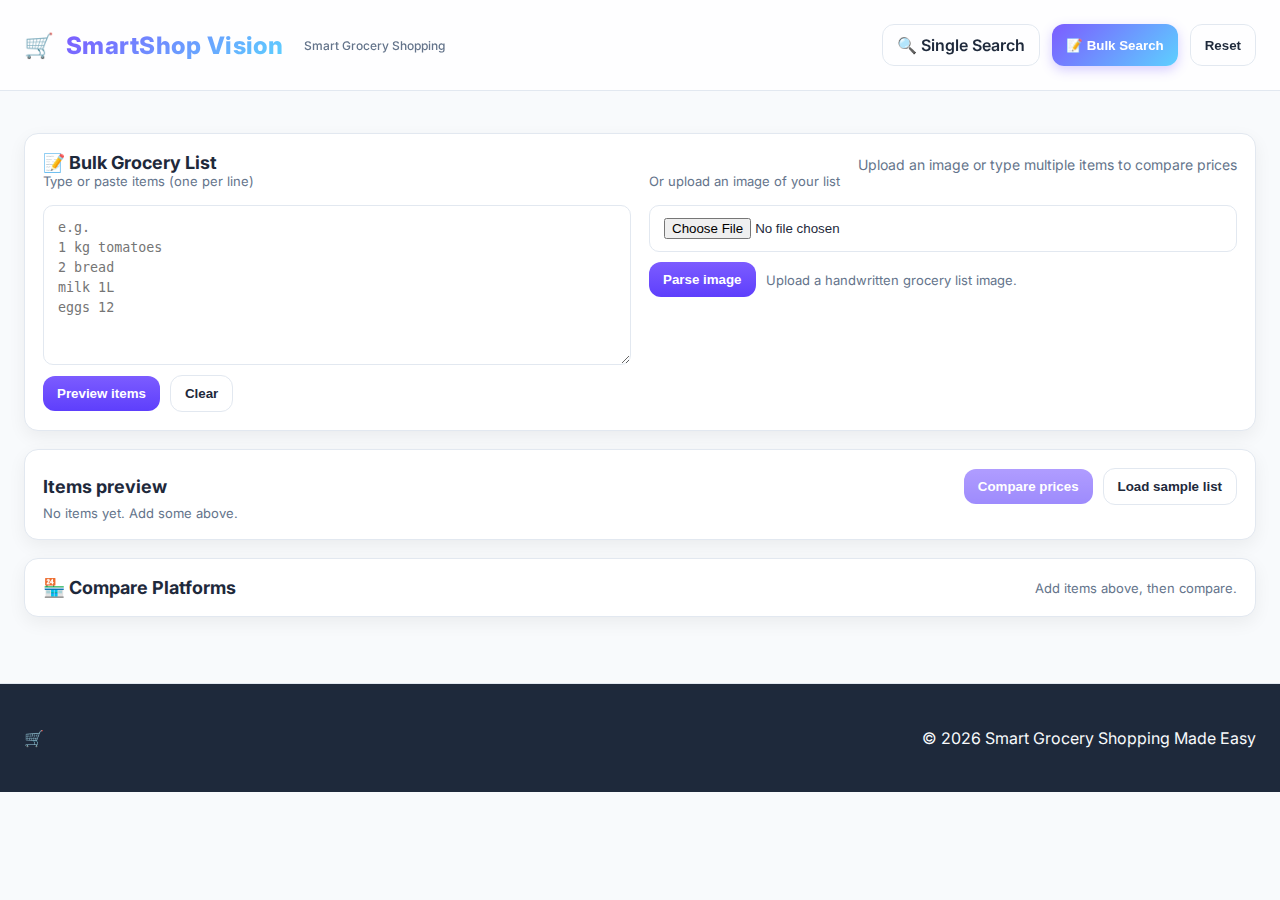
<file: Frontend/bulk-search.html>
<!doctype html>
<html lang="en">
  <head>
    <meta charset="utf-8" />
    <meta name="viewport" content="width=device-width, initial-scale=1" />
    <title>SmartShop Vision - Bulk Search</title>
    <link rel="preconnect" href="https://fonts.googleapis.com" />
    <link rel="preconnect" href="https://fonts.gstatic.com" crossorigin />
    <link href="https://fonts.googleapis.com/css2?family=Inter:wght@300;400;500;600;700;800&display=swap" rel="stylesheet" />
    <link rel="stylesheet" href="styles.css" />
  </head>
  <body>
    <header class="app-header">
      <div class="container header-inner">
        <div class="brand">
          <div class="logo">🛒</div>
          <h1 class="app-title">SmartShop Vision</h1>
          <span class="tagline">Smart Grocery Shopping</span>
        </div>
        <nav class="header-actions">
          <a href="single-search.html" class="btn btn-ghost" aria-label="Single Item Search">🔍 Single Search</a>
          <button id="bulkSearchBtn" class="btn btn-primary" aria-label="Bulk Search">📝 Bulk Search</button>
          <button id="resetBtn" class="btn btn-ghost" aria-label="Reset inputs">Reset</button>
        </nav>
      </div>
    </header>

    <main class="container">
      <!-- Bulk Search Section -->
      <section class="panel" aria-labelledby="input-title">
        <div class="panel-header">
          <h2 id="input-title">📝 Bulk Grocery List</h2>
          <p class="panel-subtitle">Upload an image or type multiple items to compare prices</p>
        </div>
        <div class="grid-2">
          <div class="stack">
            <label for="groceryText" class="label">Type or paste items (one per line)</label>
            <textarea id="groceryText" class="input input-textarea" placeholder="e.g.
1 kg tomatoes
2 bread
milk 1L
eggs 12"></textarea>
            <div class="row gap-sm">
              <button id="parseTextBtn" class="btn">Preview items</button>
              <button id="clearTextBtn" class="btn btn-ghost">Clear</button>
            </div>
          </div>
          <div class="stack">
            <label for="imageInput" class="label">Or upload an image of your list</label>
            <input id="imageInput" type="file" accept="image/*" class="input" />
            <div class="row gap-sm">
              <button id="parseImageBtn" class="btn">Parse image</button>
              <span class="muted">Upload a handwritten grocery list image.</span>
            </div>
          </div>
        </div>
      </section>

      <section class="panel" aria-labelledby="preview-title">
        <div class="panel-header">
          <h2 id="preview-title">Items preview</h2>
          <div class="row gap-sm">
            <button id="compareBtn" class="btn" disabled>Compare prices</button>
            <button id="sampleBtn" class="btn btn-ghost">Load sample list</button>
          </div>
        </div>
        <ul id="itemsList" class="items-list" aria-live="polite"></ul>
      </section>

      <section class="panel" aria-labelledby="compare-title">
        <div class="panel-header">
          <h2 id="compare-title">🏪 Compare Platforms</h2>
          <span id="compareStatus" class="muted">Add items above, then compare.</span>
        </div>
        <div class="cards" id="platformCards">
          <!-- Cards rendered by app.js -->
        </div>
      </section>
    </main>

    <footer class="app-footer">
      <div class="container">
        <div class="footer-content">
          <div class="footer-brand">
            <span class="logo">🛒</span>
            <span>SmartShop Vision</span>
          </div>
          <span>© <span id="year"></span> Smart Grocery Shopping Made Easy</span>
        </div>
      </div>
    </footer>

    <div id="toast" role="status" aria-live="polite" class="toast" hidden></div>

    <script src="bulk-search.js"></script>
  </body>
</html>
</file>
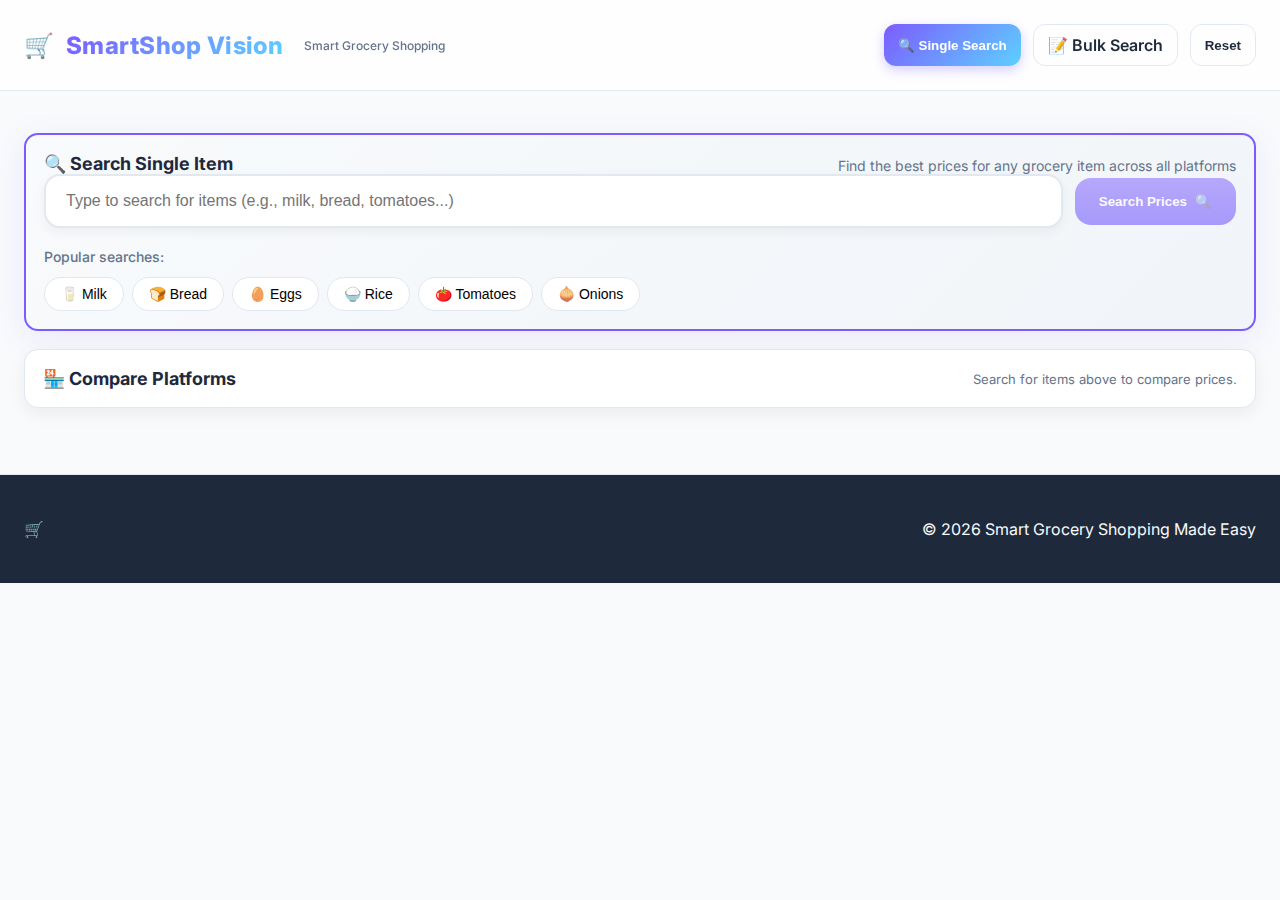
<file: Frontend/single-search.html>
<!doctype html>
<html lang="en">
  <head>
    <meta charset="utf-8" />
    <meta name="viewport" content="width=device-width, initial-scale=1" />
    <title>SmartShop Vision - Single Item Search</title>
    <link rel="preconnect" href="https://fonts.googleapis.com" />
    <link rel="preconnect" href="https://fonts.gstatic.com" crossorigin />
    <link href="https://fonts.googleapis.com/css2?family=Inter:wght@300;400;500;600;700;800&display=swap" rel="stylesheet" />
    <link rel="stylesheet" href="styles.css" />
  </head>
  <body>
    <header class="app-header">
      <div class="container header-inner">
        <div class="brand">
          <div class="logo">🛒</div>
          <h1 class="app-title">SmartShop Vision</h1>
          <span class="tagline">Smart Grocery Shopping</span>
        </div>
        <nav class="header-actions">
          <button id="singleSearchBtn" class="btn btn-primary" aria-label="Single Item Search">🔍 Single Search</button>
          <a href="bulk-search.html" class="btn btn-ghost" aria-label="Bulk Search">📝 Bulk Search</a>
          <button id="resetBtn" class="btn btn-ghost" aria-label="Reset inputs">Reset</button>
        </nav>
      </div>
    </header>

    <main class="container">
      <!-- Single Item Search Section -->
      <section class="panel single-search-panel" aria-labelledby="single-search-title">
        <div class="panel-header">
          <h2 id="single-search-title">🔍 Search Single Item</h2>
          <p class="panel-subtitle">Find the best prices for any grocery item across all platforms</p>
        </div>
        <div class="search-container">
          <div class="search-input-wrapper">
            <input 
              id="singleItemInput" 
              type="text" 
              class="input search-input" 
              placeholder="Type to search for items (e.g., milk, bread, tomatoes...)"
              autocomplete="off"
            />
            <div id="autocompleteDropdown" class="autocomplete-dropdown" style="display: none;"></div>
            <button id="searchSingleBtn" class="btn search-btn" disabled>
              <span class="btn-text">Search Prices</span>
              <span class="btn-icon">🔍</span>
            </button>
          </div>
          <div class="search-suggestions">
            <span class="suggestion-label">Popular searches:</span>
            <div class="suggestion-tags">
              <button class="suggestion-tag" data-item="milk">🥛 Milk</button>
              <button class="suggestion-tag" data-item="bread">🍞 Bread</button>
              <button class="suggestion-tag" data-item="eggs">🥚 Eggs</button>
              <button class="suggestion-tag" data-item="rice">🍚 Rice</button>
              <button class="suggestion-tag" data-item="tomatoes">🍅 Tomatoes</button>
              <button class="suggestion-tag" data-item="onions">🧅 Onions</button>
            </div>
          </div>
        </div>
      </section>

      <section class="panel" aria-labelledby="compare-title">
        <div class="panel-header">
          <h2 id="compare-title">🏪 Compare Platforms</h2>
          <span id="compareStatus" class="muted">Search for items above to compare prices.</span>
        </div>
        <div class="cards" id="platformCards">
          <!-- Cards rendered by app.js -->
        </div>
        <div id="relatedItemsSection" class="related-items-section" style="display: none;">
          <h3>🛍️ Related Items You Might Like</h3>
          <div id="relatedItems" class="related-items-grid">
            <!-- Related items will be populated here -->
          </div>
        </div>
      </section>
    </main>

    <footer class="app-footer">
      <div class="container">
        <div class="footer-content">
          <div class="footer-brand">
            <span class="logo">🛒</span>
            <span>SmartShop Vision</span>
          </div>
          <span>© <span id="year"></span> Smart Grocery Shopping Made Easy</span>
        </div>
      </div>
    </footer>

    <div id="toast" role="status" aria-live="polite" class="toast" hidden></div>

    <script src="single-search.js"></script>
  </body>
</html>
</file>
<file: Frontend/styles.css>
:root {
  --bg: #F8FAFC;                    /* Light neutral base for clarity */
  --panel: #FFFFFF;                 /* Keep cards clean and distinct */
  --panel-2: #FFFFFF;               /* Keep cards clean and distinct */
  --text: #1E293B;                  /* Deep slate-gray for strong readability */
  --muted: #64748B;                 /* Softer gray for subtext or ratings */
  --brand: #7c5cff;                 /* Keep existing brand color */
  --brand-2: #5dd0ff;               /* Keep existing brand color */
  --border: #E2E8F0;                /* Subtle separation */
  --ok: #22C55E;                    /* Vibrant green to indicate best deals */
  --warn: #F87171;                  /* Soft red for higher or less favorable prices */
  --err: #F87171;                   /* Soft red for errors */
  --radius: 14px;
  --success: #22C55E;               /* Vibrant green for best prices */
  --success-bg: #dcfce7;            /* Light green background */
  --warning: #F87171;               /* Soft red for warnings */
  --warning-bg: #fef2f2;            /* Light red background */
  --error: #F87171;                 /* Soft red for errors */
  --error-bg: #fef2f2;              /* Light red background */
  --highlight: #22C55E;             /* Vibrant green for highlights */
  --highlight-hover: #16A34A;       /* Darker green for hover/selected */
  --platform-header: #0F172A;       /* Dark navy for platform headers */
  --footer-bg: #1E293B;             /* Professional footer background */
  --footer-text: #F8FAFC;           /* Light text on dark footer */
}

* { box-sizing: border-box; }
html, body { height: 100%; }

body {
  margin: 0;
  font-family: Inter, ui-sans-serif, system-ui, -apple-system, Segoe UI, Roboto, Arial, Noto Sans, "Apple Color Emoji", "Segoe UI Emoji";
  color: var(--text);
  background: var(--bg);
}

.container {
  max-width: 1400px;
  margin: 0 auto;
  padding: 24px;
  width: 100%;
}

.app-header {
  position: sticky;
  top: 0;
  z-index: 10;
  background: #ffffffcc;
  backdrop-filter: blur(8px);
  border-bottom: 1px solid var(--border);
}

.header-inner { display: flex; align-items: center; justify-content: space-between; }

.brand {
  display: flex;
  align-items: center;
  gap: 12px;
}

.logo {
  font-size: 24px;
  animation: bounce 2s infinite;
}

@keyframes bounce {
  0%, 20%, 50%, 80%, 100% { transform: translateY(0); }
  40% { transform: translateY(-4px); }
  60% { transform: translateY(-2px); }
}

.app-title { 
  font-size: 24px; 
  margin: 0; 
  letter-spacing: 0.3px; 
  font-weight: 800;
  background: linear-gradient(135deg, var(--brand), var(--brand-2));
  -webkit-background-clip: text;
  -webkit-text-fill-color: transparent;
  background-clip: text;
}

.tagline {
  font-size: 12px;
  color: var(--muted);
  font-weight: 500;
  margin-left: 8px;
}

.header-actions { display: flex; gap: 12px; }
.header-actions a { text-decoration: none !important; }
.header-actions button { text-decoration: none !important; }

.panel {
  background: var(--panel);
  border: 1px solid var(--border);
  border-radius: var(--radius);
  padding: 18px;
  margin: 18px 0;
  box-shadow: 0 6px 18px rgba(0,0,0,0.06);
}

.panel-header { display: flex; align-items: center; justify-content: space-between; gap: 12px; }
.panel-header h2 { font-size: 18px; margin: 0; }
.panel-subtitle { 
  color: var(--muted); 
  font-size: 14px; 
  margin: 4px 0 0 0; 
  font-weight: 400;
}

.label { color: var(--muted); font-size: 13px; margin-bottom: 6px; display: inline-block; }

.input {
  width: 100%;
  background: #ffffff;
  border: 1px solid var(--border);
  color: var(--text);
  border-radius: 10px;
  padding: 12px 14px;
}
.input:focus { outline: 2px solid #244bff33; border-color: #93c5fd; }
.input-textarea { min-height: 160px; resize: vertical; line-height: 1.5; }

.btn {
  background: linear-gradient(180deg, var(--brand), #5e3ffc);
  color: white;
  border: 0;
  border-radius: 12px;
  padding: 10px 14px;
  font-weight: 600;
  cursor: pointer;
  transition: all 0.2s ease;
  position: relative;
  overflow: hidden;
  text-decoration: none !important;
}

.btn::before {
  content: '';
  position: absolute;
  top: 0;
  left: -100%;
  width: 100%;
  height: 100%;
  background: linear-gradient(90deg, transparent, rgba(255,255,255,0.2), transparent);
  transition: left 0.5s ease;
}

.btn:hover::before {
  left: 100%;
}

.btn:hover { 
  filter: brightness(1.05);
  transform: translateY(-1px);
  box-shadow: 0 4px 12px rgba(124, 92, 255, 0.3);
}

.btn:active { 
  transform: translateY(0);
  box-shadow: 0 2px 6px rgba(124, 92, 255, 0.2);
}

.btn[disabled] { 
  opacity: 0.6; 
  cursor: not-allowed;
  transform: none;
  box-shadow: none;
}

.btn-ghost {
  background: transparent;
  border: 1px solid var(--border);
  color: var(--text);
}

.btn-primary {
  background: linear-gradient(135deg, var(--brand), var(--brand-2));
  color: white;
  border: 0;
  box-shadow: 0 4px 12px rgba(124, 92, 255, 0.3);
}

.btn-primary:hover {
  transform: translateY(-2px);
  box-shadow: 0 6px 20px rgba(124, 92, 255, 0.4);
}

.row { display: flex; align-items: center; }
.gap-sm { gap: 10px; }
.gap-md { gap: 16px; }
.stack { display: flex; flex-direction: column; gap: 10px; }

.grid-2 {
  display: grid;
  grid-template-columns: 1fr;
  gap: 18px;
}
@media (min-width: 900px) {
  .grid-2 { grid-template-columns: 1fr 1fr; }
}

.muted { color: var(--muted); font-size: 13px; }

.items-list {
  list-style: none;
  margin: 0;
  padding: 0;
  display: grid;
  grid-template-columns: 1fr;
  gap: 8px;
}
@media (min-width: 700px) {
  .items-list { grid-template-columns: 1fr 1fr; }
}

.item-row {
  display: flex;
  align-items: center;
  justify-content: space-between;
  background: #ffffff;
  border: 1px solid var(--border);
  border-radius: 10px;
  padding: 10px 12px;
  cursor: pointer;
  transition: background-color 0.2s ease;
}
.item-row:hover {
  background: #f9fafb;
}
.item-name { font-weight: 500; }
.item-qty { color: var(--muted); font-size: 12px; }
.confidence { 
  color: var(--ok); 
  font-size: 11px; 
  font-weight: 500;
  margin-left: 8px;
}

/* Platform cards container - horizontal layout for single search */
.cards {
  display: flex;
  flex-direction: column;
  gap: 20px;
  width: 100%;
}

/* Horizontal layout for single search platform cards */
.cards.horizontal {
  flex-direction: row;
  overflow-x: auto;
  overflow-y: hidden;
  gap: 16px;
  padding-bottom: 8px;
}

.cards.horizontal::-webkit-scrollbar {
  height: 6px;
}

.cards.horizontal::-webkit-scrollbar-track {
  background: #f1f1f1;
  border-radius: 3px;
}

.cards.horizontal::-webkit-scrollbar-thumb {
  background: var(--brand);
  border-radius: 3px;
}

.cards.horizontal::-webkit-scrollbar-thumb:hover {
  background: var(--brand-2);
}

/* Platform cards in horizontal layout */
.cards.horizontal .card {
  min-width: 300px;
  max-width: 350px;
  flex-shrink: 0;
}

.card {
  background: #ffffff;
  border: 1px solid var(--border);
  border-radius: 14px;
  padding: 20px;
  box-shadow: 0 6px 18px rgba(0,0,0,0.04);
  transition: all 0.3s ease;
  position: relative;
  overflow: hidden;
  opacity: 0;
  transform: translateY(20px);
  animation: slideInUp 0.5s ease forwards;
  width: 100%;
}

@keyframes slideInUp {
  to {
    opacity: 1;
    transform: translateY(0);
  }
}

.card::before {
  content: '';
  position: absolute;
  top: 0;
  left: 0;
  right: 0;
  height: 3px;
  background: linear-gradient(90deg, var(--brand), var(--brand-2));
  transform: scaleX(0);
  transition: transform 0.3s ease;
}

.card:hover::before {
  transform: scaleX(1);
}

.card:hover {
  transform: translateY(-2px);
  box-shadow: 0 12px 32px rgba(0,0,0,0.08);
}
.card .card-header {
  display: flex;
  align-items: center;
  justify-content: space-between;
  margin-bottom: 8px;
}

.card .card-header h3 {
  color: var(--platform-header);
  font-weight: 600;
}
.price-total { font-weight: 700; }

.price-table {
  width: 100%;
  border-collapse: collapse;
  margin: 6px 0 12px;
}
.price-table th, .price-table td {
  padding: 8px 6px;
  border-bottom: 1px dashed #e5e7eb;
  font-size: 14px;
  white-space: nowrap;
}
.price-table td:first-child {
  white-space: normal;
  max-width: 200px;
}

.badge { font-size: 12px; padding: 2px 8px; border-radius: 999px; border: 1px solid var(--border); color: var(--muted); }
.badge--best { 
  background: var(--success-bg); 
  color: var(--highlight); 
  border-color: var(--highlight); 
}

.card.best { 
  border-color: var(--highlight); 
  box-shadow: 0 0 0 3px rgba(34,197,94,0.12), 0 6px 18px rgba(0,0,0,0.04); 
}
.price-total.best { color: var(--highlight); }

.app-footer {
  border-top: 1px solid var(--border);
  margin-top: 24px;
  padding: 20px 0;
  background: var(--footer-bg);
  color: var(--footer-text);
  text-align: center;
}

.toast {
  position: fixed;
  left: 50%;
  bottom: 24px;
  transform: translateX(-50%);
  background: #ffffff;
  border: 1px solid var(--border);
  color: var(--text);
  padding: 10px 12px;
  border-radius: 10px;
  box-shadow: 0 10px 30px rgba(0,0,0,0.08);
}

.product-link {
  color: var(--brand);
  text-decoration: none;
  font-size: 12px;
  font-weight: 500;
  padding: 4px 8px;
  border-radius: 6px;
  background: rgba(124, 92, 255, 0.1);
  transition: all 0.2s ease;
}
.product-link:hover {
  background: rgba(124, 92, 255, 0.2);
  text-decoration: none;
}

/* Product info styling */
.product-info {
  display: flex;
  flex-direction: column;
  gap: 4px;
  margin-bottom: 8px;
}

.product-name {
  font-weight: 600;
  color: var(--text);
  margin-bottom: 4px;
  display: flex;
  align-items: center;
  gap: 6px;
}

.price-info-icon {
  font-size: 12px;
  opacity: 0.6;
  cursor: help;
  transition: opacity 0.2s ease;
}

.price-info-icon:hover {
  opacity: 1;
}

.product-details {
  display: flex;
  flex-wrap: wrap;
  gap: 8px;
  font-size: 12px;
  color: var(--muted);
}

.product-detail-item {
  display: flex;
  align-items: center;
  gap: 4px;
  white-space: nowrap;
}

.product-detail-item .icon {
  width: 12px;
  height: 12px;
  opacity: 0.7;
}

.rating-stars {
  color: #fbbf24;
  font-size: 12px;
}

.review-count {
  font-size: 11px;
  color: var(--muted);
  margin-top: 2px;
}

.price-info {
  display: flex;
  flex-direction: column;
  align-items: flex-end;
  gap: 2px;
  min-width: 80px;
}

/* Center alignment for horizontal layout */
.scrollable-products .price-info {
  align-items: center;
  margin-top: auto;
  min-width: auto;
}

/* Comparison Table Styles */
.comparison-table {
  background: white;
  border-radius: 12px;
  box-shadow: 0 4px 6px -1px rgba(0, 0, 0, 0.1);
  overflow: hidden;
  margin-bottom: 20px;
}

.table-header {
  background: linear-gradient(135deg, var(--brand), var(--brand-2));
  color: white;
  font-weight: 700;
  text-shadow: 0 1px 2px rgba(0,0,0,0.2);
}

.table-header .platform-column {
  background: transparent;
  color: white;
  font-weight: 700;
  text-transform: uppercase;
  letter-spacing: 0.5px;
  font-size: 14px;
}

.table-header .best-column {
  background: linear-gradient(135deg, var(--success), #047857);
  color: white;
  font-weight: 800;
  text-transform: uppercase;
  letter-spacing: 1px;
  font-size: 14px;
}

.table-row {
  display: grid;
  grid-template-columns: 2fr repeat(4, 1fr) 1.5fr;
  gap: 1px;
  background: #e2e8f0;
}

.table-body .table-row {
  background: white;
}

.table-body .table-row:nth-child(even) {
  background: #f8fafc;
}

.item-column,
.platform-column,
.best-column {
  padding: 16px 12px;
  display: flex;
  flex-direction: column;
  justify-content: center;
  min-height: 60px;
}

.item-column {
  font-weight: 600;
  background: #f1f5f9;
}

.item-name {
  font-size: 14px;
  color: var(--text);
  margin-bottom: 4px;
}

.item-quantity {
  font-size: 12px;
  color: var(--muted);
}

.platform-column {
  text-align: center;
  position: relative;
}

.platform-column.cheapest {
  background: var(--success-bg);
  border: 3px solid var(--success);
  box-shadow: 0 0 0 2px rgba(16, 185, 129, 0.2);
  position: relative;
}

.platform-column.cheapest::before {
  content: '🏆';
  position: absolute;
  top: 4px;
  right: 4px;
  font-size: 12px;
  z-index: 1;
}

.platform-column.unavailable {
  background: var(--error-bg);
  color: var(--muted);
  border: 1px solid #fecaca;
}

.price-cell {
  display: flex;
  flex-direction: column;
  align-items: center;
  gap: 4px;
}

.price {
  font-size: 16px;
  font-weight: 700;
  color: var(--text);
}

.platform-column.cheapest .price {
  color: var(--success);
  font-weight: 800;
  font-size: 18px;
}

.total-price {
  font-size: 18px;
  font-weight: 800;
}

.rating {
  font-size: 11px;
  color: var(--muted);
}

.product-link {
  font-size: 11px;
  color: var(--brand-1);
  text-decoration: none;
  padding: 2px 6px;
  border: 1px solid var(--brand-1);
  border-radius: 4px;
  transition: all 0.2s ease;
}

.product-link:hover {
  background: var(--brand-1);
  color: white;
}

.unavailable-text {
  font-size: 11px;
  color: var(--muted);
}

.best-column {
  background: linear-gradient(135deg, var(--success-bg), #ecfdf5);
  border-left: 4px solid var(--success);
  position: relative;
}

.best-column::before {
  content: '⭐';
  position: absolute;
  top: 8px;
  right: 8px;
  font-size: 14px;
  z-index: 1;
}

.best-price {
  text-align: center;
}

.best-platform {
  font-size: 12px;
  font-weight: 700;
  color: var(--success);
  margin-bottom: 2px;
  text-transform: uppercase;
  letter-spacing: 0.5px;
}

.best-amount {
  font-size: 16px;
  font-weight: 800;
  color: var(--success);
  text-shadow: 0 1px 2px rgba(0,0,0,0.1);
}

.no-best {
  font-size: 12px;
  color: var(--muted);
  text-align: center;
}

.totals-row {
  background: linear-gradient(135deg, #1e293b, #334155) !important;
  color: white;
  font-weight: 700;
  border-top: 3px solid var(--success);
}

.totals-row .item-column {
  background: linear-gradient(135deg, #1e293b, #334155);
  color: white !important;
  font-size: 16px;
}

.totals-row .item-column * {
  color: white !important;
}

.total-label {
  font-size: 16px;
  margin-bottom: 4px;
}

.delivery-note {
  font-size: 11px;
  color: white;
  font-weight: 400;
}

.totals-row .platform-column {
  background: #1e293b;
  color: white !important;
}

.totals-row .platform-column * {
  color: white !important;
}

.totals-row .platform-column.cheapest {
  background: linear-gradient(135deg, var(--success), #047857);
  border: 3px solid #10b981;
  box-shadow: 0 0 0 2px rgba(16, 185, 129, 0.3);
  position: relative;
  color: white !important;
}

.totals-row .platform-column.cheapest::before {
  content: '👑';
  position: absolute;
  top: 4px;
  right: 4px;
  font-size: 14px;
  z-index: 1;
}

.delivery {
  font-size: 11px;
  color: white;
  font-weight: 400;
}

.totals-row .platform-column.cheapest .delivery {
  color: rgba(255, 255, 255, 0.8) !important;
}

.totals-row .platform-column.cheapest .total-price {
  color: white !important;
  font-weight: 700;
}

.cheapest-badge {
  font-size: 10px;
  background: linear-gradient(135deg, var(--success), #047857);
  color: white;
  padding: 4px 8px;
  border-radius: 6px;
  margin-top: 4px;
  font-weight: 700;
  text-transform: uppercase;
  letter-spacing: 0.5px;
  box-shadow: 0 2px 4px rgba(0,0,0,0.2);
}

.totals-row .best-column {
  background: linear-gradient(135deg, var(--success), #047857);
  border-left: 4px solid #10b981;
  position: relative;
  color: white !important;
}

.totals-row .best-column::before {
  content: '🏆';
  position: absolute;
  top: 8px;
  right: 8px;
  font-size: 16px;
  z-index: 1;
}

.totals-row .best-platform,
.totals-row .best-amount {
  color: white;
  text-shadow: 0 1px 2px rgba(0,0,0,0.3);
}

.totals-row .best-platform {
  font-size: 14px;
  font-weight: 800;
  text-transform: uppercase;
  letter-spacing: 1px;
}

.totals-row .best-amount {
  font-size: 20px;
  font-weight: 900;
}

.platform-buttons {
  display: flex;
  gap: 12px;
  justify-content: center;
  flex-wrap: wrap;
  margin-top: 20px;
}

.platform-btn {
  background: var(--brand-1);
  color: white;
  border: none;
  padding: 12px 24px;
  border-radius: 8px;
  font-weight: 600;
  cursor: pointer;
  transition: all 0.2s ease;
  text-decoration: none;
  display: inline-block;
}

.platform-btn:hover {
  background: var(--brand-2);
  transform: translateY(-2px);
  box-shadow: 0 4px 12px rgba(0, 0, 0, 0.15);
}

/* Responsive design for comparison table */
@media (max-width: 768px) {
  .table-row {
    grid-template-columns: 1fr;
    gap: 0;
  }
  
  .table-header .table-row {
    display: none;
  }
  
  .table-body .table-row {
    display: block;
    margin-bottom: 12px;
    border: 1px solid #e2e8f0;
    border-radius: 8px;
    padding: 12px;
  }
  
  .item-column,
  .platform-column,
  .best-column {
    padding: 8px 0;
    min-height: auto;
    border-bottom: 1px solid #f1f5f9;
  }
  
  .item-column {
    background: none;
    font-weight: 700;
    border-bottom: 2px solid var(--brand-1);
  }
  
  .platform-column {
    display: flex;
    flex-direction: row;
    justify-content: space-between;
    align-items: center;
  }
  
  .platform-column::before {
    content: attr(data-platform);
    font-weight: 600;
    color: var(--brand-1);
  }
  
  .best-column {
    background: #fef3c7;
    border-left: none;
    border-top: 2px solid #f59e0b;
  }
}

.total-price {
  font-weight: 700;
  font-size: 16px;
  color: var(--text);
}

.unit-price {
  font-size: 11px;
  color: var(--muted);
}

.price-breakdown {
  font-size: 11px;
  color: var(--muted);
  font-style: italic;
  background: rgba(124, 92, 255, 0.05);
  padding: 2px 6px;
  border-radius: 4px;
  margin-top: 2px;
  border-left: 2px solid var(--brand);
}

.match-score {
  display: inline-flex;
  align-items: center;
  gap: 2px;
  padding: 2px 6px;
  background: rgba(22, 163, 74, 0.1);
  color: #065f46;
  border-radius: 4px;
  font-size: 11px;
  font-weight: 500;
}

.products-found {
  display: inline-flex;
  align-items: center;
  gap: 2px;
  padding: 2px 6px;
  background: rgba(59, 130, 246, 0.1);
  color: #1e40af;
  border-radius: 4px;
  font-size: 11px;
  font-weight: 500;
}

/* Product cards container */
.products-container {
  display: flex;
  flex-direction: column;
  gap: 12px;
  margin: 12px 0;
}

.scrollable-products {
  max-height: 400px;
  overflow-x: auto;
  overflow-y: hidden;
  padding-bottom: 8px;
  display: flex !important;
  flex-direction: row !important;
  gap: 16px;
  flex-wrap: nowrap;
  scroll-behavior: smooth;
  margin: 0 !important;
}

.scrollable-products::-webkit-scrollbar {
  height: 6px;
}

.scrollable-products::-webkit-scrollbar-track {
  background: #f1f1f1;
  border-radius: 3px;
}

.scrollable-products::-webkit-scrollbar-thumb {
  background: var(--brand);
  border-radius: 3px;
}

.scrollable-products::-webkit-scrollbar-thumb:hover {
  background: var(--brand-2);
}

/* Add subtle shadow to indicate scrollable content */
.scrollable-products::after {
  content: '';
  position: absolute;
  right: 0;
  top: 0;
  bottom: 0;
  width: 20px;
  background: linear-gradient(to right, transparent, rgba(255,255,255,0.8));
  pointer-events: none;
  z-index: 1;
}

/* Responsive adjustments for horizontal layout */
@media (max-width: 768px) {
  .scrollable-products .product-card {
    min-width: 180px;
    max-width: 200px;
  }
  
  .scrollable-products {
    gap: 12px;
  }
}

@media (max-width: 480px) {
  .scrollable-products .product-card {
    min-width: 160px;
    max-width: 180px;
  }
  
  .scrollable-products {
    gap: 8px;
  }
}

.product-card {
  display: flex;
  justify-content: space-between;
  align-items: flex-start;
  padding: 12px;
  background: #f8fafc;
  border: 1px solid #e2e8f0;
  border-radius: 8px;
  transition: all 0.2s ease;
  gap: 12px;
}

/* Horizontal layout for single search - override general product-card styles */
.scrollable-products .product-card {
  display: flex !important;
  flex-direction: column !important;
  justify-content: flex-start !important;
  align-items: stretch !important;
  min-width: 220px;
  max-width: 280px;
  flex-shrink: 0;
  gap: 8px;
  height: fit-content;
  padding: 12px;
  background: #f8fafc;
  border: 1px solid #e2e8f0;
  border-radius: 8px;
  transition: all 0.2s ease;
}

.product-image {
  flex-shrink: 0;
  width: 100%;
  height: 120px;
  display: flex;
  align-items: center;
  justify-content: center;
  background: #f8f9fa;
  border-radius: 8px;
  overflow: hidden;
  margin-bottom: 8px;
}

.product-img {
  width: 100%;
  height: 100%;
  object-fit: cover;
  border-radius: 8px;
}

.no-image {
  font-size: 24px;
  color: var(--muted);
  opacity: 0.5;
}

.product-card:hover {
  background: #f1f5f9;
  border-color: #cbd5e1;
  transform: translateY(-1px);
  box-shadow: 0 2px 8px rgba(0,0,0,0.1);
}

.delivery-info {
  display: flex;
  justify-content: space-between;
  align-items: center;
  padding: 8px 12px;
  background: #f0f9ff;
  border: 1px solid #bae6fd;
  border-radius: 8px;
  margin-top: 8px;
}

/* Loading animation */
.loading-spinner {
  display: inline-block;
  width: 16px;
  height: 16px;
  border: 2px solid #f3f3f3;
  border-top: 2px solid var(--brand);
  border-radius: 50%;
  animation: spin 1s linear infinite;
  margin-right: 8px;
}

@keyframes spin {
  0% { transform: rotate(0deg); }
  100% { transform: rotate(360deg); }
}

.loading-text {
  display: flex;
  align-items: center;
  color: var(--muted);
  font-size: 14px;
}

/* Pulse animation for cards */
.card.loading {
  animation: pulse 1.5s ease-in-out infinite;
}

@keyframes pulse {
  0% { opacity: 1; }
  50% { opacity: 0.7; }
  100% { opacity: 1; }
}

/* Single Search Styles */
.single-search-panel {
  background: linear-gradient(135deg, #f8fafc 0%, #f1f5f9 100%);
  border: 2px solid var(--brand);
  box-shadow: 0 8px 32px rgba(124, 92, 255, 0.1);
}

.search-container {
  display: flex;
  flex-direction: column;
  gap: 20px;
}

.search-input-wrapper {
  position: relative;
  display: flex;
  gap: 12px;
  align-items: center;
}

.search-input {
  flex: 1;
  font-size: 16px;
  padding: 16px 20px;
  border: 2px solid var(--border);
  border-radius: 16px;
  background: white;
  transition: all 0.3s ease;
  box-shadow: 0 4px 12px rgba(0,0,0,0.05);
}

.search-input:focus {
  border-color: var(--brand);
  box-shadow: 0 0 0 4px rgba(124, 92, 255, 0.1);
  outline: none;
}

.search-btn {
  padding: 16px 24px;
  border-radius: 16px;
  font-weight: 600;
  display: flex;
  align-items: center;
  gap: 8px;
  min-width: 140px;
  justify-content: center;
}

.search-btn:disabled {
  opacity: 0.5;
  cursor: not-allowed;
}

/* Autocomplete Dropdown */
.autocomplete-dropdown {
  position: absolute;
  top: 100%;
  left: 0;
  right: 0;
  background: white;
  border: 1px solid var(--border);
  border-radius: 12px;
  box-shadow: 0 8px 32px rgba(0,0,0,0.1);
  z-index: 1000;
  max-height: 200px;
  overflow-y: auto;
  margin-top: 4px;
}

.autocomplete-item {
  padding: 12px 16px;
  cursor: pointer;
  border-bottom: 1px solid #f1f5f9;
  transition: background-color 0.2s ease;
  display: flex;
  align-items: center;
  gap: 8px;
}

.autocomplete-item:hover {
  background: #f8fafc;
}

.autocomplete-item:last-child {
  border-bottom: none;
}

.autocomplete-item .icon {
  font-size: 16px;
}

.autocomplete-item .text {
  font-weight: 500;
}

.autocomplete-item .subtext {
  font-size: 12px;
  color: var(--muted);
  margin-left: auto;
}

/* Search Suggestions */
.search-suggestions {
  display: flex;
  flex-direction: column;
  gap: 12px;
}

.suggestion-label {
  font-size: 14px;
  color: var(--muted);
  font-weight: 500;
}

.suggestion-tags {
  display: flex;
  flex-wrap: wrap;
  gap: 8px;
}

.suggestion-tag {
  background: white;
  border: 1px solid var(--border);
  border-radius: 20px;
  padding: 8px 16px;
  font-size: 14px;
  cursor: pointer;
  transition: all 0.2s ease;
  display: flex;
  align-items: center;
  gap: 6px;
}

.suggestion-tag:hover {
  background: var(--brand);
  color: white;
  border-color: var(--brand);
  transform: translateY(-1px);
  box-shadow: 0 4px 12px rgba(124, 92, 255, 0.3);
}

/* Related Items */
.related-items-section {
  margin-top: 24px;
  padding-top: 24px;
  border-top: 1px solid var(--border);
}

.related-items-section h3 {
  margin: 0 0 16px 0;
  font-size: 18px;
  color: var(--text);
}

.related-items-grid {
  display: grid;
  grid-template-columns: repeat(auto-fit, minmax(200px, 1fr));
  gap: 12px;
}

.related-item-card {
  background: white;
  border: 1px solid var(--border);
  border-radius: 12px;
  padding: 16px;
  cursor: pointer;
  transition: all 0.2s ease;
  text-align: center;
}

.related-item-card:hover {
  border-color: var(--brand);
  transform: translateY(-2px);
  box-shadow: 0 4px 12px rgba(124, 92, 255, 0.2);
}

.related-item-card .icon {
  font-size: 24px;
  margin-bottom: 8px;
}

.related-item-card .name {
  font-weight: 600;
  color: var(--text);
  margin-bottom: 4px;
}

.related-item-card .price {
  font-size: 14px;
  color: var(--muted);
}

/* About Section */
.about-content {
  display: flex;
  flex-direction: column;
  gap: 24px;
}

.features-grid {
  display: grid;
  grid-template-columns: repeat(auto-fit, minmax(250px, 1fr));
  gap: 20px;
}

.feature-card {
  background: white;
  border: 1px solid var(--border);
  border-radius: 12px;
  padding: 20px;
  text-align: center;
  transition: all 0.3s ease;
}

.feature-card:hover {
  transform: translateY(-4px);
  box-shadow: 0 8px 24px rgba(0,0,0,0.1);
  border-color: var(--brand);
}

.feature-icon {
  font-size: 32px;
  margin-bottom: 12px;
}

.feature-card h4 {
  margin: 0 0 8px 0;
  font-size: 16px;
  color: var(--text);
}

.feature-card p {
  margin: 0;
  font-size: 14px;
  color: var(--muted);
  line-height: 1.5;
}

/* Footer */
.footer-content {
  display: flex;
  align-items: center;
  justify-content: space-between;
  gap: 16px;
}

.footer-brand {
  display: flex;
  align-items: center;
  gap: 8px;
  font-weight: 600;
  color: var(--text);
}

.footer-brand .logo {
  font-size: 16px;
}

/* Welcome Page Styles */
.welcome-panel {
  background: linear-gradient(135deg, #f8fafc 0%, #f1f5f9 100%);
  border: 2px solid var(--brand);
  box-shadow: 0 8px 32px rgba(124, 92, 255, 0.1);
  text-align: center;
  padding: 40px 20px;
}

.welcome-content {
  max-width: 600px;
  margin: 0 auto;
}

.welcome-title {
  font-size: 48px;
  font-weight: 800;
  margin: 0 0 16px 0;
  background: linear-gradient(135deg, var(--brand), var(--brand-2));
  -webkit-background-clip: text;
  -webkit-text-fill-color: transparent;
  background-clip: text;
}

.welcome-subtitle {
  font-size: 24px;
  color: var(--muted);
  margin: 0 0 20px 0;
  font-weight: 500;
}

.welcome-description {
  font-size: 18px;
  color: var(--text);
  margin: 0 0 40px 0;
  line-height: 1.6;
}

.welcome-actions {
  display: flex;
  gap: 20px;
  justify-content: center;
  flex-wrap: wrap;
}

.welcome-btn {
  display: flex;
  flex-direction: column;
  align-items: center;
  gap: 8px;
  padding: 24px 32px;
  min-width: 200px;
  text-decoration: none;
}

.welcome-btn .btn-icon {
  font-size: 32px;
}

.welcome-btn .btn-text {
  font-size: 18px;
  font-weight: 600;
}

.welcome-btn .btn-desc {
  font-size: 14px;
  opacity: 0.8;
  font-weight: 400;
}

/* Responsive Design */
@media (max-width: 768px) {
  .search-input-wrapper {
    flex-direction: column;
    align-items: stretch;
  }
  
  .search-btn {
    min-width: auto;
  }
  
  .suggestion-tags {
    justify-content: center;
  }
  
  .features-grid {
    grid-template-columns: 1fr;
  }
  
  .footer-content {
    flex-direction: column;
    text-align: center;
  }
  
  .header-actions {
    flex-wrap: wrap;
    gap: 8px;
  }
  
  .welcome-title {
    font-size: 36px;
  }
  
  .welcome-subtitle {
    font-size: 20px;
  }
  
  .welcome-description {
    font-size: 16px;
  }
  
  .welcome-actions {
    flex-direction: column;
    align-items: center;
  }
  
  .welcome-btn {
    width: 100%;
    max-width: 300px;
  }
}

/* Global link styles - remove underlines */
a {
  text-decoration: none !important;
}

a:hover {
  text-decoration: none !important;
}

/* Pincode Section Styles */
.pincode-section {
  display: flex;
  align-items: center;
  gap: 10px;
  margin-right: 20px;
}

.pincode-display {
  font-size: 14px;
  color: var(--text-muted);
  padding: 8px 12px;
  background: var(--surface);
  border-radius: 6px;
  border: 1px solid var(--border);
  min-width: 120px;
  text-align: center;
}

.pincode-display.pincode-set {
  color: var(--success);
  background: var(--success-bg);
  border-color: var(--success);
}

.btn-outline {
  background: transparent;
  color: var(--primary);
  border: 1px solid var(--primary);
}

.btn-outline:hover {
  background: var(--primary);
  color: white;
}

/* Modal Styles */
.modal {
  display: none;
  position: fixed;
  z-index: 1000;
  left: 0;
  top: 0;
  width: 100%;
  height: 100%;
  background-color: rgba(0, 0, 0, 0.5);
  backdrop-filter: blur(4px);
}

.modal-content {
  background-color: var(--surface);
  margin: 10% auto;
  padding: 0;
  border-radius: 12px;
  width: 90%;
  max-width: 500px;
  box-shadow: 0 20px 40px rgba(0, 0, 0, 0.1);
  animation: modalSlideIn 0.3s ease-out;
}

@keyframes modalSlideIn {
  from {
    opacity: 0;
    transform: translateY(-50px) scale(0.9);
  }
  to {
    opacity: 1;
    transform: translateY(0) scale(1);
  }
}

.modal-header {
  padding: 20px 24px;
  border-bottom: 1px solid var(--border);
  display: flex;
  justify-content: space-between;
  align-items: center;
}

.modal-header h3 {
  margin: 0;
  font-size: 18px;
  font-weight: 600;
  color: var(--text);
}

.close {
  color: var(--text-muted);
  font-size: 24px;
  font-weight: bold;
  cursor: pointer;
  padding: 4px;
  border-radius: 4px;
  transition: all 0.2s ease;
}

.close:hover {
  color: var(--text);
  background: var(--background);
}

.modal-body {
  padding: 24px;
}

.modal-body p {
  margin: 0 0 20px 0;
  color: var(--text-muted);
  line-height: 1.5;
}

.form-group {
  margin-bottom: 20px;
}

.form-group label {
  display: block;
  margin-bottom: 8px;
  font-weight: 500;
  color: var(--text);
}

.form-group input {
  width: 100%;
  padding: 12px 16px;
  border: 2px solid var(--border);
  border-radius: 8px;
  font-size: 16px;
  transition: all 0.2s ease;
  background: var(--background);
  color: var(--text);
}

.form-group input:focus {
  outline: none;
  border-color: var(--primary);
  box-shadow: 0 0 0 3px rgba(59, 130, 246, 0.1);
}

.error-message {
  color: var(--error);
  font-size: 14px;
  margin-top: 8px;
  min-height: 20px;
}

.modal-footer {
  padding: 20px 24px;
  border-top: 1px solid var(--border);
  display: flex;
  gap: 12px;
  justify-content: flex-end;
}

/* Notification Styles */
.notification {
  position: fixed;
  top: 20px;
  right: 20px;
  padding: 16px 20px;
  border-radius: 8px;
  color: white;
  font-weight: 500;
  z-index: 1001;
  transform: translateX(100%);
  transition: transform 0.3s ease;
  box-shadow: 0 4px 12px rgba(0, 0, 0, 0.15);
}

.notification.show {
  transform: translateX(0);
}

.notification-success {
  background: var(--success);
}

.notification-error {
  background: var(--error);
}

.notification-info {
  background: var(--primary);
}

/* Responsive adjustments for pincode */
@media (max-width: 768px) {
  .pincode-section {
    flex-direction: column;
    gap: 8px;
    margin-right: 10px;
  }
  
  .pincode-display {
    font-size: 12px;
    padding: 6px 10px;
    min-width: 100px;
  }
  
  .modal-content {
    margin: 5% auto;
    width: 95%;
  }
  
  .modal-footer {
    flex-direction: column;
  }
  
  .modal-footer .btn {
    width: 100%;
  }
}
</file>
